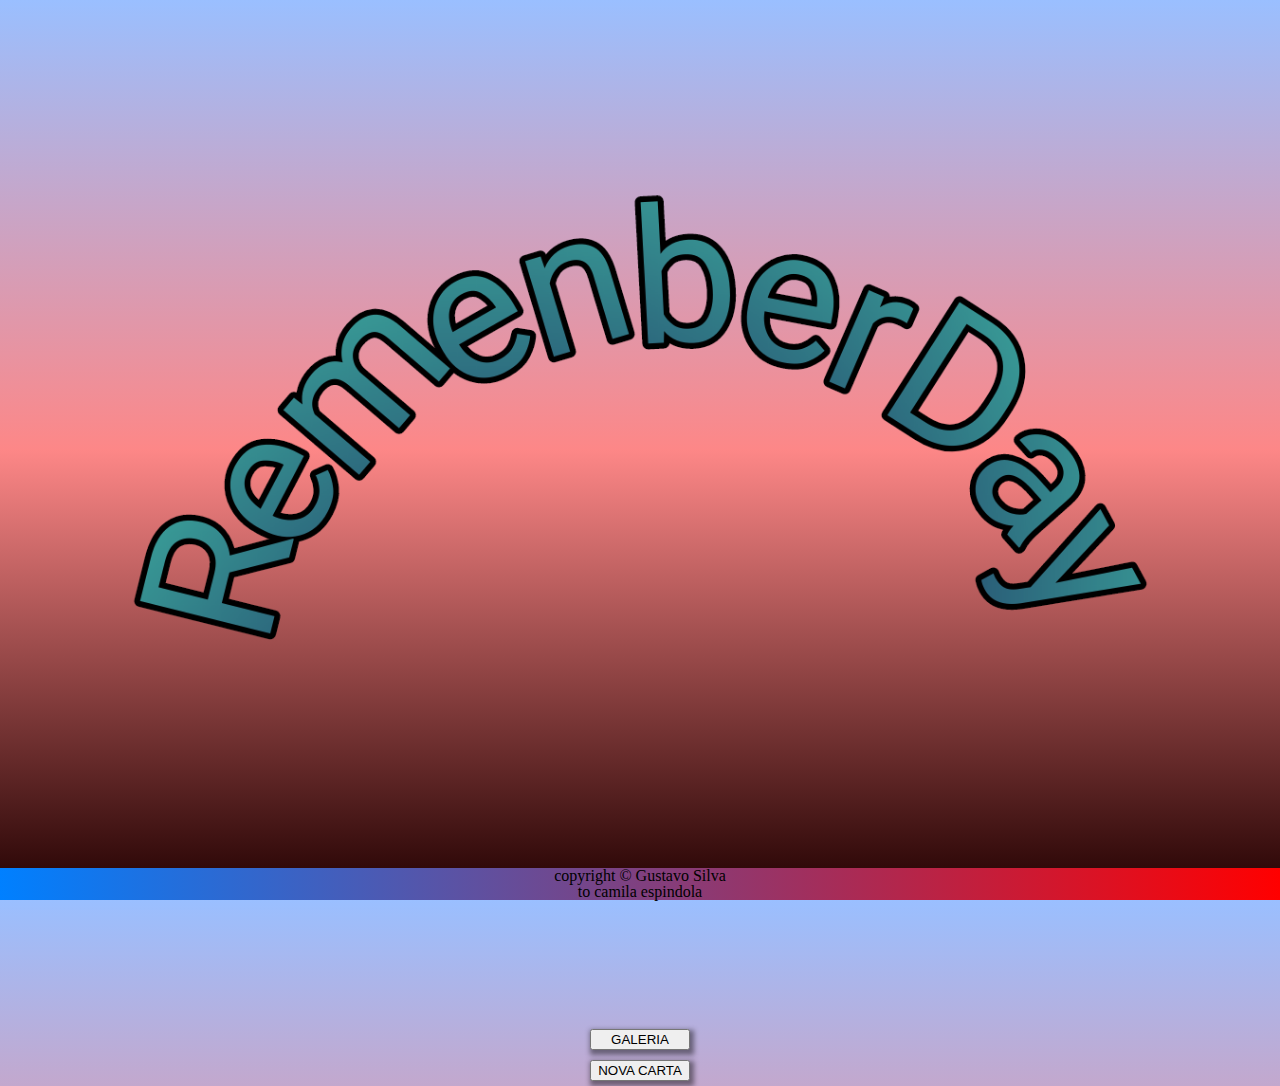
<file: index.html>
<!DOCTYPE html>
<html lang="pt-br">
<head>
    <meta charset="UTF-8">
    <meta http-equiv="X-UA-Compatible" content="IE=edge">
    <meta name="viewport" content="width=device-width, initial-scale=1.0">
    <link rel="stylesheet" href="./styles/reset.css">
    <link rel="stylesheet" href="./styles/style.css">

    <title>RemenberDay</title>
</head>
<body>
    <main class="mainScreen">

        <img src="./assets/images/namelogo.png" alt="logo">
        
        <div class="options">
            <a href="/views/galeria.html"><button>GALERIA</button></a>
            <a href="" onclick="window.alert('Ainda não funciona')"><button>NOVA CARTA</button></a>
        </div>
    </main>
    <footer>copyright &copy; Gustavo Silva <br> to camila espindola</footer>
</body>
</html>
</file>
<file: styles/style.css>
body {
    background: -webkit-linear-gradient( rgb(154, 191, 255), rgb(253, 135, 135), rgb(33, 0, 0));
    height: 100vh;
}
.mainScreen {
    display: flex;
    flex-direction: column;
    justify-content: center;
    align-items: center;
}

.mainScreen img {
    width: 80%;
}

.options {
    display: flex;
    flex-direction: column;
    align-items: center;
    justify-content: space-around;
}

.options button {
    width: 100px;
    margin: 5px;

    box-shadow: 2px 3px 5px 2px rgba(0, 0, 0, 0.446);
}

footer {
    background: linear-gradient(to right,rgb(0, 128, 255), rgb(255, 0, 0));
    position: absolute;
    right: 0;
    left: 0;
    bottom: 0px;
    text-align: center;
    display: flex;
    justify-content: center;
    align-items: center;
}
</file>
